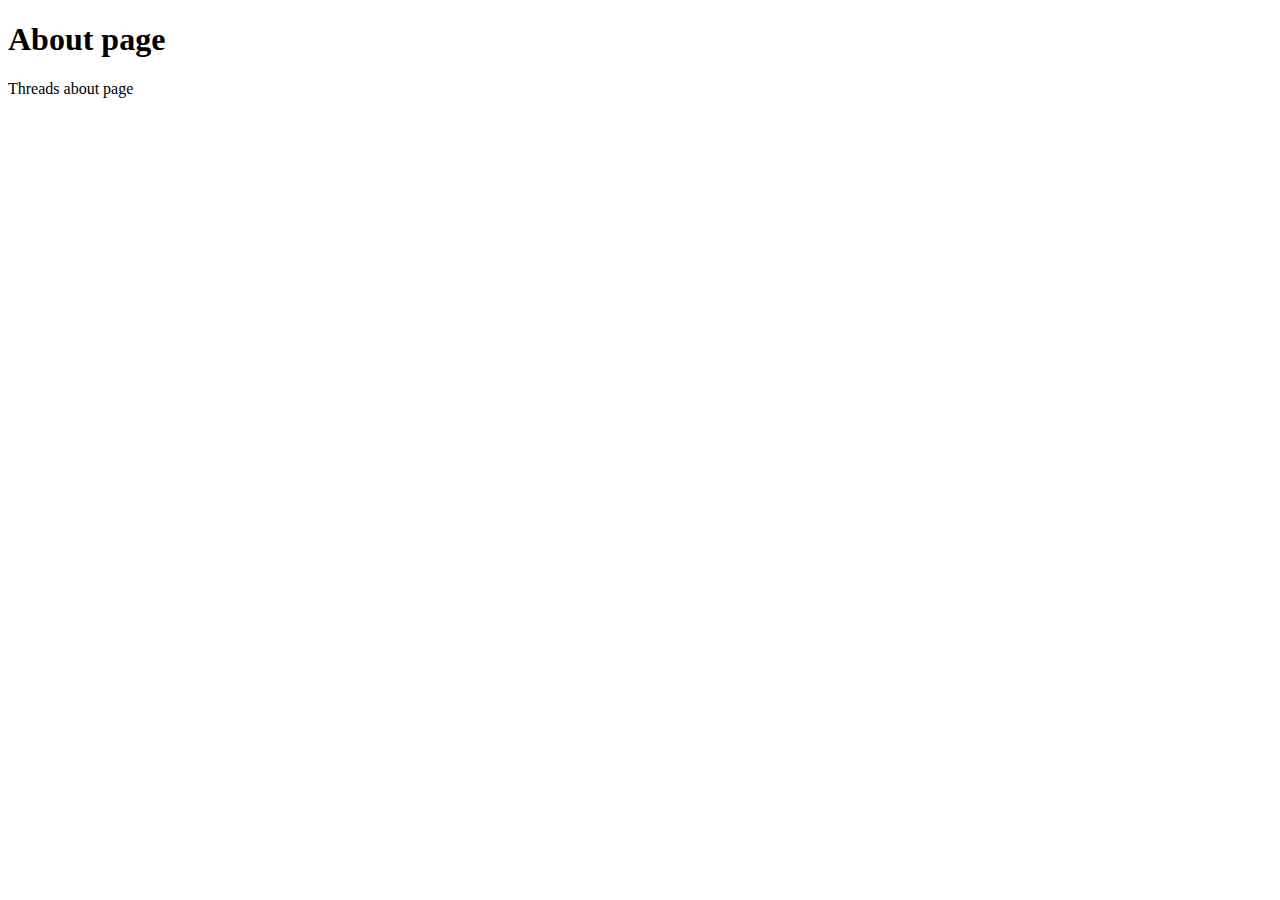
<file: public/pages/about.html>
<!DOCTYPE html>
<html lang="en">
	<head>
		<meta charset="UTF-8" />
		<meta http-equiv="X-UA-Compatible" content="IE=edge" />
		<meta name="viewport" content="width=device-width, initial-scale=1.0" />
		<title>home page</title>
	</head>

	<body>
		<h1>About page</h1>
		<p>Threads about page</p>
	</body>
</html>
</file>
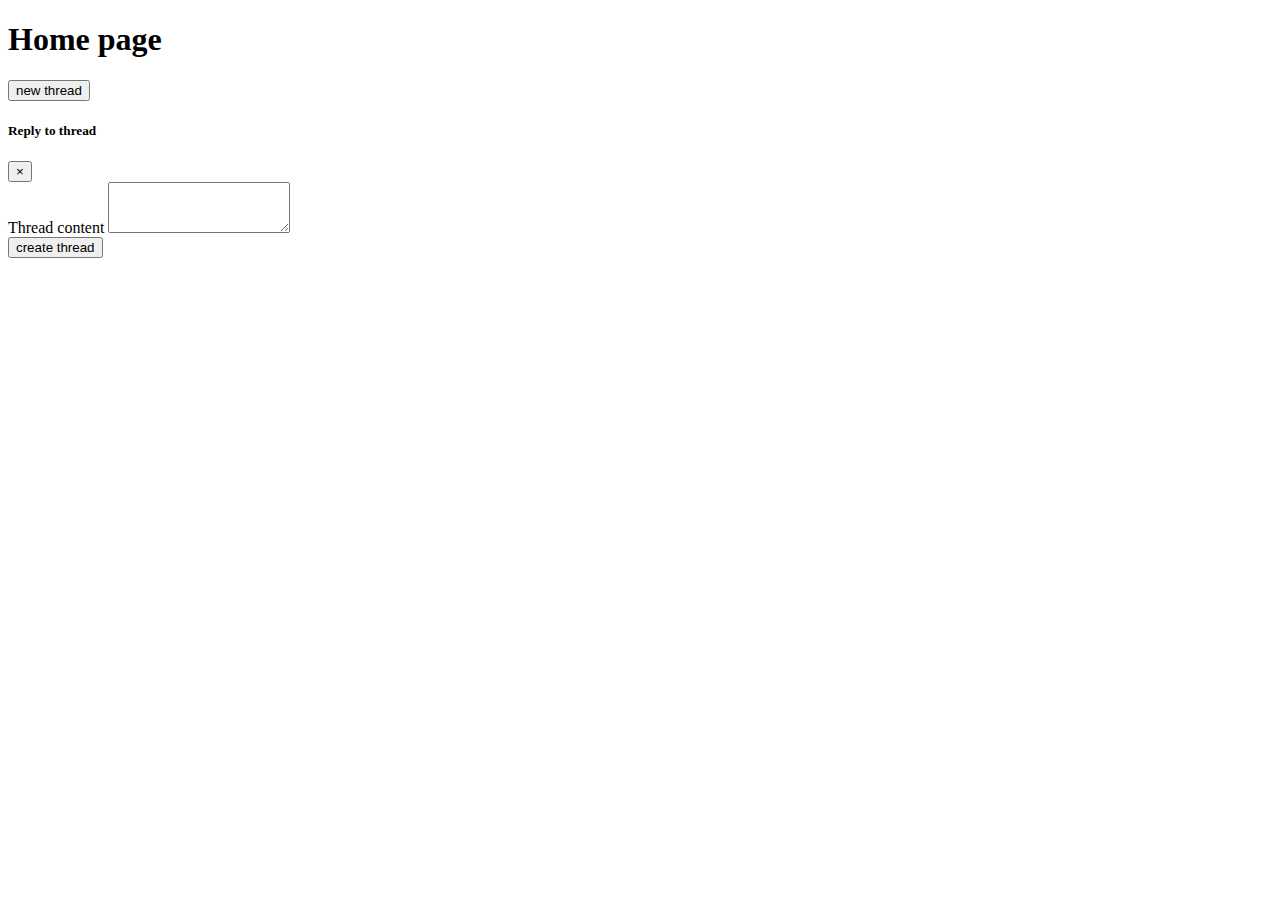
<file: public/pages/home.html>
<!DOCTYPE html>
<html lang="en">
	<head>
		<meta charset="UTF-8" />
		<meta http-equiv="X-UA-Compatible" content="IE=edge" />
		<meta name="viewport" content="width=device-width, initial-scale=1.0" />
		<title>home page</title>
	</head>

	<body class="text-left">
		<h1>Home page</h1>
		<button
			class="px-3 btn btn-sm btn-success mb-3"
			data-toggle="modal"
			data-target="#thread-modal"
		>
			new thread
		</button>

		<!-- table template -->
		
		<!-- thread reply modal -->
		<div
			class="modal fade"
			id="thread-reply-modal"
			data-backdrop="static"
			data-keyboard="false"
			tabindex="-1"
			aria-labelledby="staticBackdropLabel"
			aria-hidden="true"
		>
			<div class="modal-dialog">
				<div class="modal-content">
					<div class="modal-header">
						<h5 class="modal-title" id="staticBackdropLabel">
							Reply to thread
						</h5>
						<button
							type="button"
							class="close"
							data-dismiss="modal"
							aria-label="Close"
						>
							<span aria-hidden="true">&times;</span>
						</button>
					</div>
					<div class="modal-body text-left">
						<form id="thread-form" method="post" name="threadForm">
							<div class="form-group">
								<label for="content">Thread content</label>
								<textarea
									class="form-control"
									name="content"
									id="content"
									rows="3"
									required
								>
								</textarea>
							</div>
							<div>
								<button
									type="submit"
									class="px-3 btn btn-primary btn-sm"
								>
									create thread
								</button>
							</div>
						</form>
					</div>
				</div>
			</div>
		</div>
	</body>
</html>
</file>
